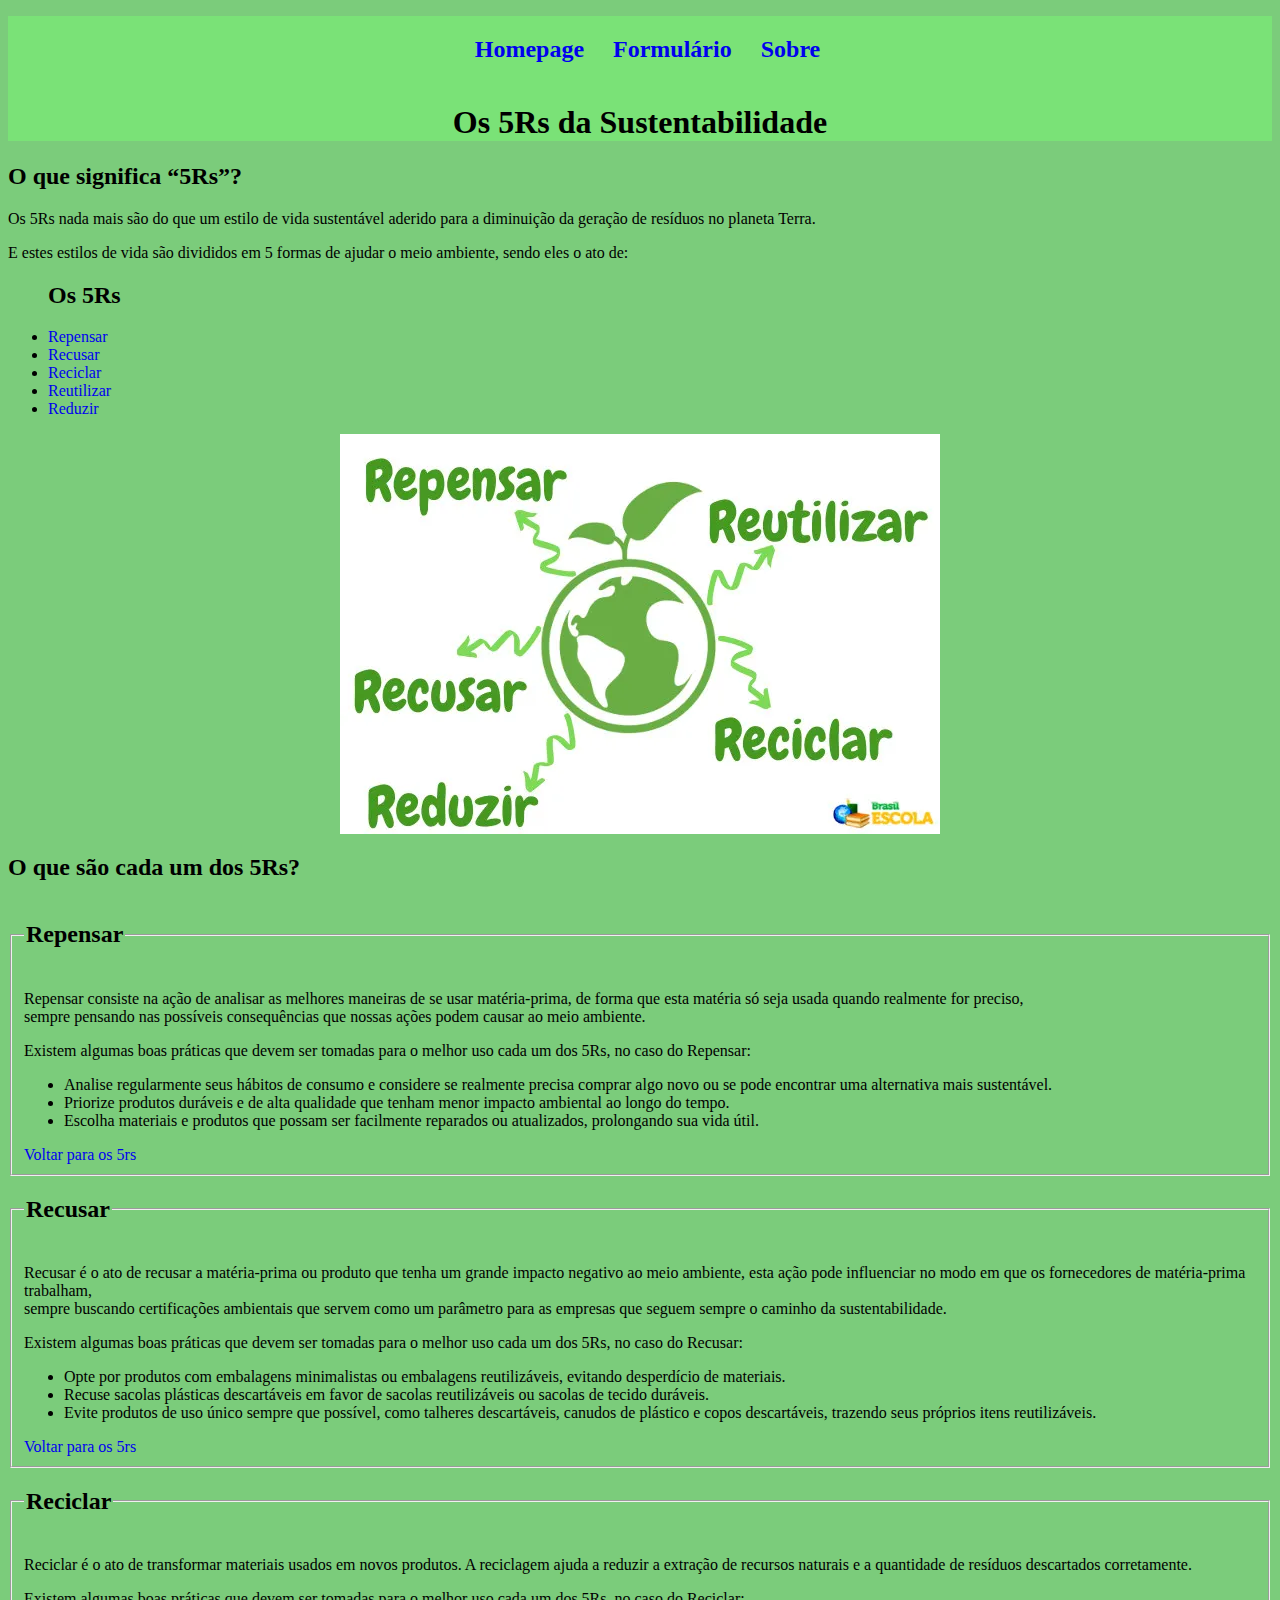
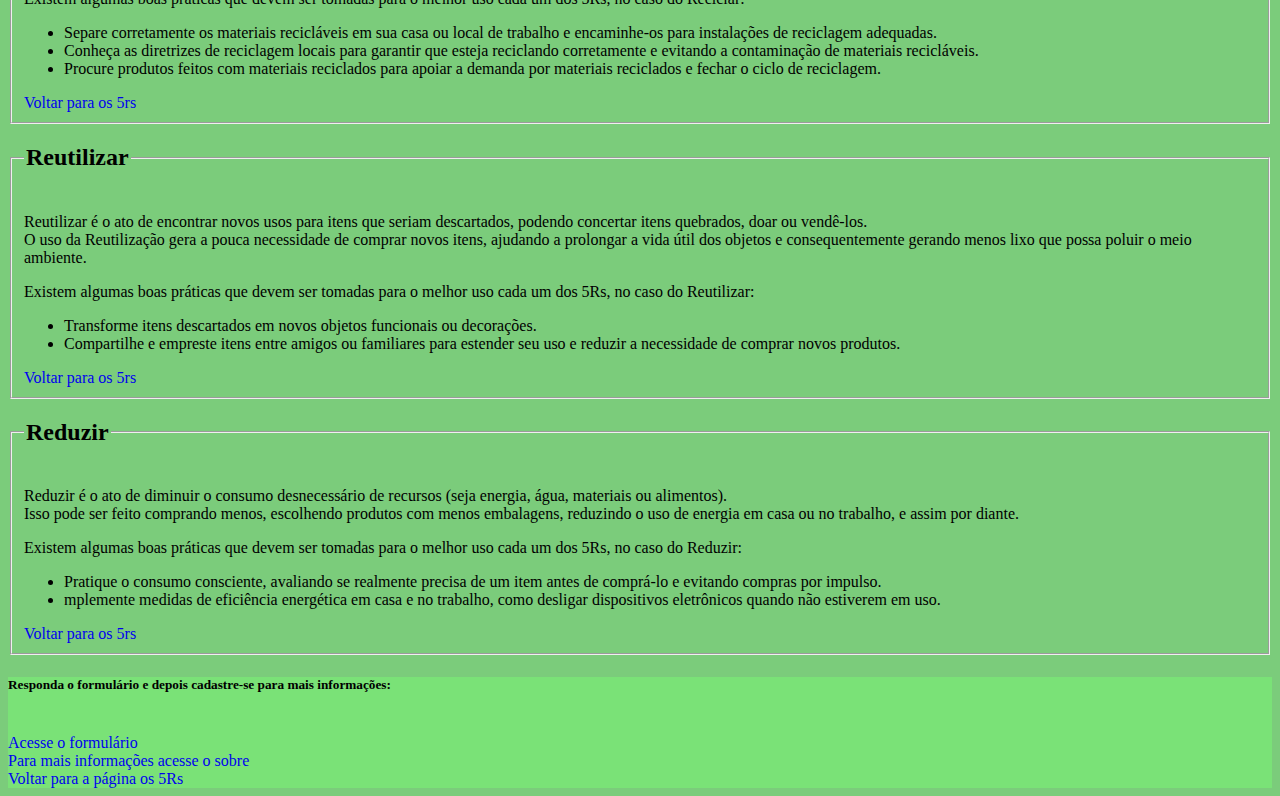
<file: index.html>
<!DOCTYPE html>
<html lang="pt-br">
<head>
    <meta charset="UTF-8">
    <meta name="viewport" content="width=device-width, initial-scale=1.0">
    <title>5Rs</title>
    <link rel="stylesheet" href="index.css">
</head>
<body class="bodyindex">

    <nav class="nav">

        <ul>
            <li><a href="index.html"><h2>Homepage</h2></a></li>
            <li><a href="formquestions.html"><h2>Formulário</h2></a></li>
            <li><a href="sobre.html"><h2>Sobre</h2></a></li>
        </ul>

        <h1>Os 5Rs da Sustentabilidade</h1>

    </nav>

    <main class="fivers">
            <h2>O que significa “5Rs”?</h2>
            <p>Os 5Rs nada mais são do que um estilo de vida sustentável aderido para a diminuição da geração de resíduos no planeta Terra.</p>
            <p>E estes estilos de vida são divididos em 5 formas de ajudar o meio ambiente, sendo eles o ato de:</p>

            <ul>
                <h2 id="5rs">Os 5Rs</h2>
                <li><a href="#Repensar">Repensar</a></li>
                <li><a href="#Recusar">Recusar</a></li>
                <li><a href="#Reciclar">Reciclar</a></li>
                <li><a href="#Reutilizar">Reutilizar</a></li>
                <li><a href="#Reduzir">Reduzir</a></li>
            </ul>

            <div class= "img5rs">
                <img src="imagens5rs/5rs.png" alt="imagem representativa dos 5rs">
            </div>    

            <h2>O que são cada um dos 5Rs?</h2>

            <fieldset><legend><h2 id="Repensar">Repensar</h2></legend>
                <div class="div1">

                        <p>Repensar consiste na ação de analisar as melhores maneiras de se usar matéria-prima, de forma que esta matéria só seja usada quando realmente for preciso,<br> sempre pensando nas possíveis consequências que nossas ações podem causar ao meio ambiente.</p>
                        <p>Existem algumas boas práticas que devem ser tomadas para o melhor uso cada um dos 5Rs, no caso do Repensar:</p>

                        <ul>
                            <li>Analise regularmente seus hábitos de consumo e considere se realmente precisa comprar algo novo ou se pode encontrar uma alternativa mais sustentável.</li>
                            <li>Priorize produtos duráveis e de alta qualidade que tenham menor impacto ambiental ao longo do tempo.</li>
                            <li>Escolha materiais e produtos que possam ser facilmente reparados ou atualizados, prolongando sua vida útil.</li>
                        </ul>

                        <a href="#5rs">Voltar para os 5rs</a>

                </div>
            </fieldset>

            <fieldset><legend><h2 id="Recusar">Recusar</h2></legend>
                <div class="div2">

                        <p>Recusar é o ato de recusar a matéria-prima ou produto que tenha um grande impacto negativo ao meio ambiente, esta ação pode influenciar no modo em que os fornecedores de matéria-prima trabalham, <br>sempre buscando certificações ambientais que servem como um parâmetro para as empresas que seguem sempre o caminho da sustentabilidade.</p>
                        <p>Existem algumas boas práticas que devem ser tomadas para o melhor uso cada um dos 5Rs, no caso do Recusar:</p>

                        <ul>
                            <li>Opte por produtos com embalagens minimalistas ou embalagens reutilizáveis, evitando desperdício de materiais.</li>
                            <li>Recuse sacolas plásticas descartáveis em favor de sacolas reutilizáveis ou sacolas de tecido duráveis.</li>
                            <li>Evite produtos de uso único sempre que possível, como talheres descartáveis, canudos de plástico e copos descartáveis, trazendo seus próprios itens reutilizáveis.</li>
                        </ul>

                        <a href="#5rs">Voltar para os 5rs</a>

                </div>
            </fieldset>

            <fieldset><legend><h2 id="Reciclar">Reciclar</h2></legend>
                <div class="div3">

                        <p>Reciclar é o ato de transformar materiais usados em novos produtos. A reciclagem ajuda a reduzir a extração de recursos naturais e a quantidade de resíduos descartados corretamente.</p>
                        <p>Existem algumas boas práticas que devem ser tomadas para o melhor uso cada um dos 5Rs, no caso do Reciclar:</p>

                        <ul>
                            <li>Separe corretamente os materiais recicláveis em sua casa ou local de trabalho e encaminhe-os para instalações de reciclagem adequadas.</li>
                            <li>Conheça as diretrizes de reciclagem locais para garantir que esteja reciclando corretamente e evitando a contaminação de materiais recicláveis.</li>
                            <li>Procure produtos feitos com materiais reciclados para apoiar a demanda por materiais reciclados e fechar o ciclo de reciclagem.</li>
                        </ul>

                        <a href="#5rs">Voltar para os 5rs</a>
                </div>
            </fieldset>

            <fieldset><legend><h2 id="Reutilizar">Reutilizar</h2></legend>
                <div class="div4">

                        <p>Reutilizar é o ato de encontrar novos usos para itens que seriam descartados, podendo concertar itens quebrados, doar ou vendê-los. <br> O uso da Reutilização gera a pouca necessidade de comprar novos itens, ajudando a prolongar a vida útil dos objetos e consequentemente gerando menos lixo que possa poluir o meio ambiente.</p>
                        <p>Existem algumas boas práticas que devem ser tomadas para o melhor uso cada um dos 5Rs, no caso do Reutilizar:</p>

                        <ul>
                            <li>Transforme itens descartados em novos objetos funcionais ou decorações.</li>
                            <li>Compartilhe e empreste itens entre amigos ou familiares para estender seu uso e reduzir a necessidade de comprar novos produtos.</li>
                        </ul>

                        <a href="#5rs">Voltar para os 5rs</a>
                </div>
            </fieldset>
            
            <fieldset><legend><h2 id="Reduzir">Reduzir</h2></legend>
                <div class="div5">

                        <p>Reduzir é o ato de diminuir o consumo desnecessário de recursos (seja energia, água, materiais ou alimentos). <br>Isso pode ser feito comprando menos, escolhendo produtos com menos embalagens, reduzindo o uso de energia em casa ou no trabalho, e assim por diante.</p>
                        <p>Existem algumas boas práticas que devem ser tomadas para o melhor uso cada um dos 5Rs, no caso do Reduzir:</p>

                        <ul>
                            <li>Pratique o consumo consciente, avaliando se realmente precisa de um item antes de comprá-lo e evitando compras por impulso.</li>
                            <li>mplemente medidas de eficiência energética em casa e no trabalho, como desligar dispositivos eletrônicos quando não estiverem em uso.</li>
                        </ul>

                        <a href="#5rs">Voltar para os 5rs</a>
                </div>
            </fieldset>

    </main>

    <footer class="rodape">
        <h5>Responda o formulário e depois cadastre-se para mais informações:</h5><br>
        <a href="formquestions.html">Acesse o formulário</a><br>
        <a href="sobre.html">Para mais informações acesse o sobre</a><br>
        <a href="index.html">Voltar para a página os 5Rs</a>
    </footer>
</body>
</html>
</file>
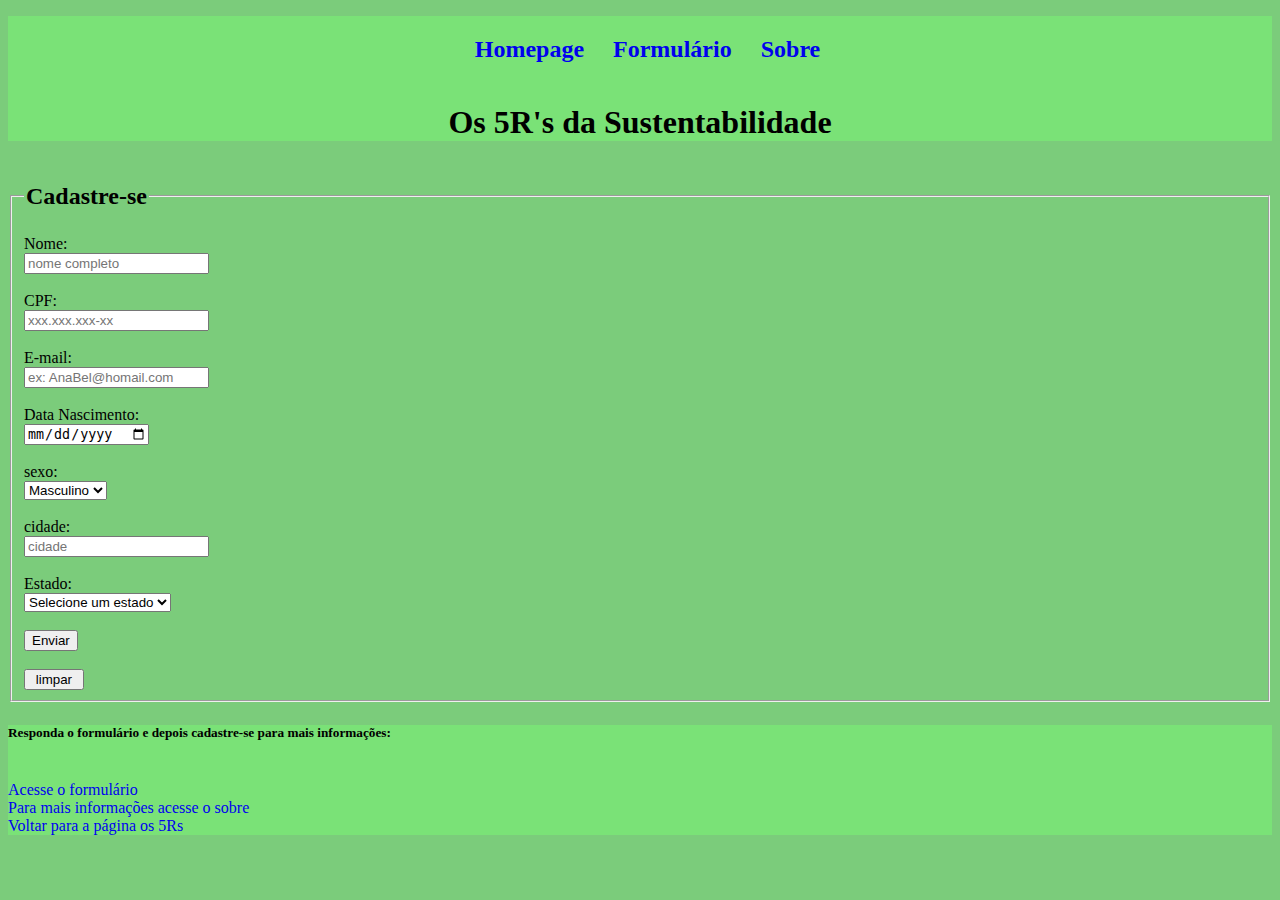
<file: Cadastro5rs.html>
<!DOCTYPE html>
<html lang="pt-br">
<head>
    <meta charset="UTF-8">
    <meta name="viewport" content="width=device-width, initial-scale=1.0">
    <link rel="stylesheet" href="index.css">
    <title>Cadastro 5Rs</title>
</head>
<body class="bodycadastro">

    <nav class="nav">
        <ul>
            <li><a href="index.html"><h2>Homepage</h2></a></li>
            <li><a href="formquestions.html"><h2>Formulário</h2></a></li>
            <li><a href="sobre.html"><h2>Sobre</h2></a></li>
        </ul>
        <h1>Os 5R's da Sustentabilidade</h1>
    </nav>

    <form action="" method="post">


        <fieldset><legend><h2>Cadastre-se</h2></legend>
 
            <label for="nome">Nome:</label><br>
            <input type="text" id="Nome" name="Nome" placeholder="nome completo"><br><br>
    
            <label for="CPF">CPF:</label><br>
            <input type="number" id="cpf" name="cpf" placeholder="xxx.xxx.xxx-xx"><br><br>
           
            <label for="email">E-mail:</label><br>
            <input type="email" id="email" name="email" placeholder="ex: AnaBel@homail.com"><br><br>
       
            <label for="Nascimento">Data Nascimento:</label><br>
            <input type="date" id="Nascimento"><br><br>
 
            <label for="sexo">sexo:</label><br>
            <select id="sexo" name="sexo">
                <option value="Masculino">Masculino</option>
                <option value="Feminino">Feminino</option>
                <option value="Outro">Outro</option>
               
            </select><br><br>

            <label for="nome">cidade:</label><br>
            <input type="text" id="Nomecidade" name="Nomecidade" placeholder="cidade"><br><br>

            <label for="estado">Estado:</label><br>
                <select id="estado" name="estado">
                    <option value="">Selecione um estado</option>
                    <!-- Opções de estados -->
                    <option value="AC">Acre</option>
                    <option value="AL">Alagoas</option>
                    <option value="AP">Amapá</option>
                    <option value="AM">Amazonas</option>
                    <option value="BA">Bahia</option>
                    <option value="CE">Ceará</option>
                    <option value="DF">Distrito Federal</option>
                    <option value="ES">Espírito Santo</option>
                    <option value="GO">Goiás</option>
                    <option value="MA">Maranhão</option>
                    <option value="MT">Mato Grosso</option>
                    <option value="MS">Mato Grosso do Sul</option>
                    <option value="MG">Minas Gerais</option>
                    <option value="PA">Pará</option>
                    <option value="PB">Paraíba</option>
                    <option value="PR">Paraná</option>
                    <option value="PE">Pernambuco</option>
                    <option value="PI">Piauí</option>
                    <option value="RJ">Rio de Janeiro</option>
                    <option value="RN">Rio Grande do Norte</option>
                    <option value="RS">Rio Grande do Sul</option>
                    <option value="RO">Rondônia</option>
                    <option value="RR">Roraima</option>
                    <option value="SC">Santa Catarina</option>
                    <option value="SP">São Paulo</option>
                    <option value="SE">Sergipe</option>
                    <option value="TO">Tocantins</option>
                </select><br><br>
 
            <input type="submit" value="Enviar"><br><br>
            <input type="reset" value=" limpar ">
   
        </fieldset>
    </form>

    <footer class="rodape">
        <h5>Responda o formulário e depois cadastre-se para mais informações:</h5><br>
        <a href="formquestions.html">Acesse o formulário</a><br>
        <a href="sobre.html">Para mais informações acesse o sobre</a><br>
        <a href="index.html">Voltar para a página os 5Rs</a>
    </footer>
</body>
</html>
</file>
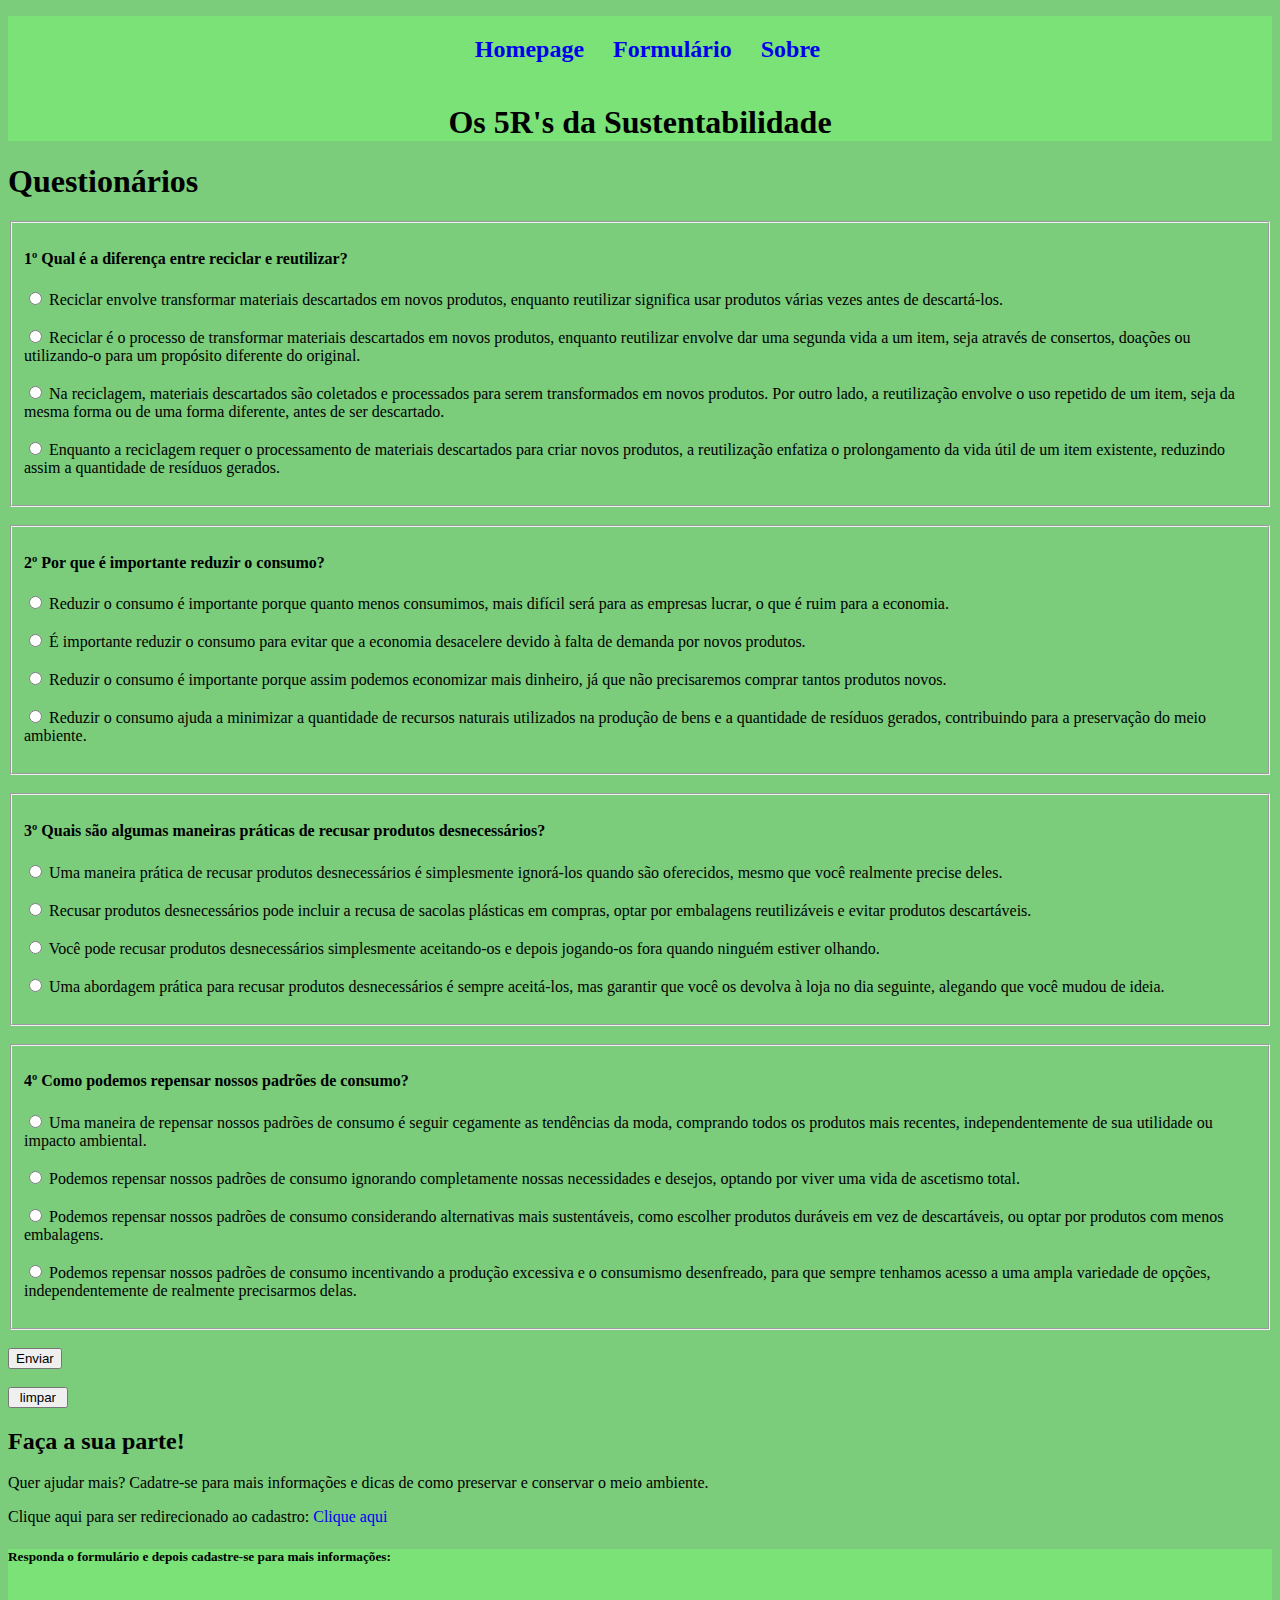
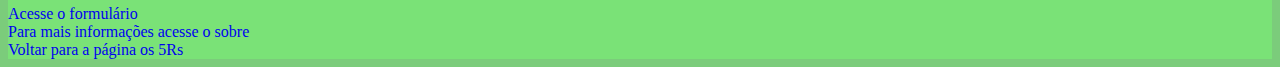
<file: formquestions.html>
<!DOCTYPE html>
<html lang="pt-br">
<head>
    <meta charset="UTF-8">
    <meta name="viewport" content="width=device-width, initial-scale=1.0">
    <link rel="stylesheet" href="index.css">
    <title>Perguntas</title>
</head>
<body class="bodyform">

    <nav class="nav">
        
        <ul>
            <li><a href="index.html"><h2>Homepage</h2></a></li>
            <li><a href="formquestions.html"><h2>Formulário</h2></a></li>
            <li><a href="sobre.html"><h2>Sobre</h2></a></li>
        </ul>

        <h1>Os 5R's da Sustentabilidade</h1>

    </nav>

    <form action="" method="post">
        
        <h1> Questionários</h1>

        <fieldset>
    
            <h4>1º Qual é a diferença entre reciclar e reutilizar?</h4>
    
                <input type="radio" id="opcao" name="opcao1" value="opcao1"> <!-- essa é a resposta  -->
                <label for="opcao1">Reciclar envolve transformar materiais descartados em novos produtos, enquanto reutilizar significa usar produtos várias vezes antes de descartá-los.</label><br><br>
            
                <input type="radio" id="opcao" name="opcao1" value="opcao2">
                <label for="opcao2">Reciclar é o processo de transformar materiais descartados em novos produtos, enquanto reutilizar envolve dar uma segunda vida a um item, seja através de consertos, doações ou utilizando-o para um propósito diferente do original.</label><br><br>
        
                <input type="radio" id="opcao" name="opcao1" value="opcao3">
                <label for="opcao3">Na reciclagem, materiais descartados são coletados e processados para serem transformados em novos produtos. Por outro lado, a reutilização envolve o uso repetido de um item, seja da mesma forma ou de uma forma diferente, antes de ser descartado.</label><br><br>
        
                <input type="radio" id="opcao" name="opcao1" value="opcao4">
                <label for="opcao3"> Enquanto a reciclagem requer o processamento de materiais descartados para criar novos produtos, a
                reutilização enfatiza o prolongamento da vida útil de um item existente, reduzindo assim a quantidade de resíduos gerados. </label><br><br>
    
        </fieldset><br>
    
        <fieldset>
    
            <h4>2º Por que é importante reduzir o consumo?</h4>
    
                <input type="radio" id="opcao" name="opcao2" value="opcao1">
                <label for="opcao1"> Reduzir o consumo é importante porque quanto menos consumimos, mais difícil será para as empresas lucrar, o que é ruim para a economia. </label><br><br>
            
                <input type="radio" id="opcao" name="opcao2" value="opcao2">
                <label for="opcao2">  É importante reduzir o consumo para evitar que a economia desacelere devido à falta de demanda por novos produtos.</label><br><br>
        
                <input type="radio" id="opcao" name="opcao2" value="opcao3">
                <label for="opcao3">Reduzir o consumo é importante porque assim podemos economizar mais dinheiro, já que não precisaremos comprar tantos produtos novos.</label><br><br>
        
                <input type="radio" id="opcao" name="opcao2" value="opcao4"> <!-- essa é a resposta  -->
                <label for="opcao3"> Reduzir o consumo ajuda a minimizar a quantidade de recursos naturais utilizados na produção de bens e a quantidade de resíduos gerados, contribuindo para a preservação do meio ambiente.</label><br><br>
    
        </fieldset><br>
    
        <fieldset>
    
            <h4>3º Quais são algumas maneiras práticas de recusar produtos desnecessários?</h4>
    
                <input type="radio" id="opcao" name="opcao3" value="opcao1">
                <label for="opcao1">Uma maneira prática de recusar produtos desnecessários é simplesmente ignorá-los quando são oferecidos, mesmo que você realmente precise deles.</label><br><br>
            
                <input type="radio" id="opcao" name="opcao3" value="opcao2"><!-- essa é a resposta  -->
                <label for="opcao2">Recusar produtos desnecessários pode incluir a recusa de sacolas plásticas em compras, optar por embalagens reutilizáveis e evitar produtos descartáveis.</label><br><br>
        
                <input type="radio" id="opcao" name="opcao3" value="opcao3">
                <label for="opcao3">Você pode recusar produtos desnecessários simplesmente aceitando-os e depois jogando-os fora quando ninguém estiver olhando.</label><br><br>
        
                <input type="radio" id="opcao" name="opcao3" value="opcao4">
                <label for="opcao3">Uma abordagem prática para recusar produtos desnecessários é sempre aceitá-los, mas garantir que você os devolva à loja no dia seguinte, alegando que você mudou de ideia.</label><br><br>
    
    
        </fieldset><br>
    
        <fieldset>
    
            <h4>4º Como podemos repensar nossos padrões de consumo?</h4>
    
                    <input type="radio" id="opcao" name="opcao4" value="opcao1">
                    <label for="opcao1">Uma maneira de repensar nossos padrões de consumo é seguir cegamente as tendências da moda, comprando todos os produtos mais recentes, independentemente de sua utilidade ou impacto ambiental.</label><br><br>
                
                    <input type="radio" id="opcao" name="opcao4" value="opcao2">
                    <label for="opcao2">Podemos repensar nossos padrões de consumo ignorando completamente nossas necessidades e desejos, optando por viver uma vida de ascetismo total.</label><br><br>
        
                    <input type="radio" id="opcao" name="opcao4" value="opcao3"><!-- essa é a resposta  -->
                    <label for="opcao3">Podemos repensar nossos padrões de consumo considerando alternativas mais sustentáveis, como escolher produtos duráveis em vez de descartáveis, ou optar por produtos com menos embalagens.</label><br><br>
        
                    <input type="radio" id="opcao" name="opcao4" value="opcao4">
                    <label for="opcao3">Podemos repensar nossos padrões de consumo incentivando a produção excessiva e o consumismo desenfreado, para que sempre tenhamos acesso a uma ampla variedade de opções, independentemente de realmente precisarmos delas.</label><br><br>
    
        </fieldset><br>

        <input type="submit" value="Enviar"><br><br>
        <input type="reset" value=" limpar ">

    </form>

    <div>
        <h2>Faça a sua parte!</h2>
            <p>Quer ajudar mais? Cadatre-se para mais informações e dicas de como preservar e conservar o meio ambiente.</p>
            <p>Clique aqui para ser redirecionado ao cadastro: <a href="Cadastro5rs.html">Clique aqui</a></p>
    </div>
 
    <footer class="rodape">
        <h5>Responda o formulário e depois cadastre-se para mais informações:</h5><br>
        <a href="formquestions.html">Acesse o formulário</a><br>
        <a href="sobre.html">Para mais informações acesse o sobre</a><br>
        <a href="index.html">Voltar para a página os 5Rs</a>
    </footer>
</body>
</html>
</file>
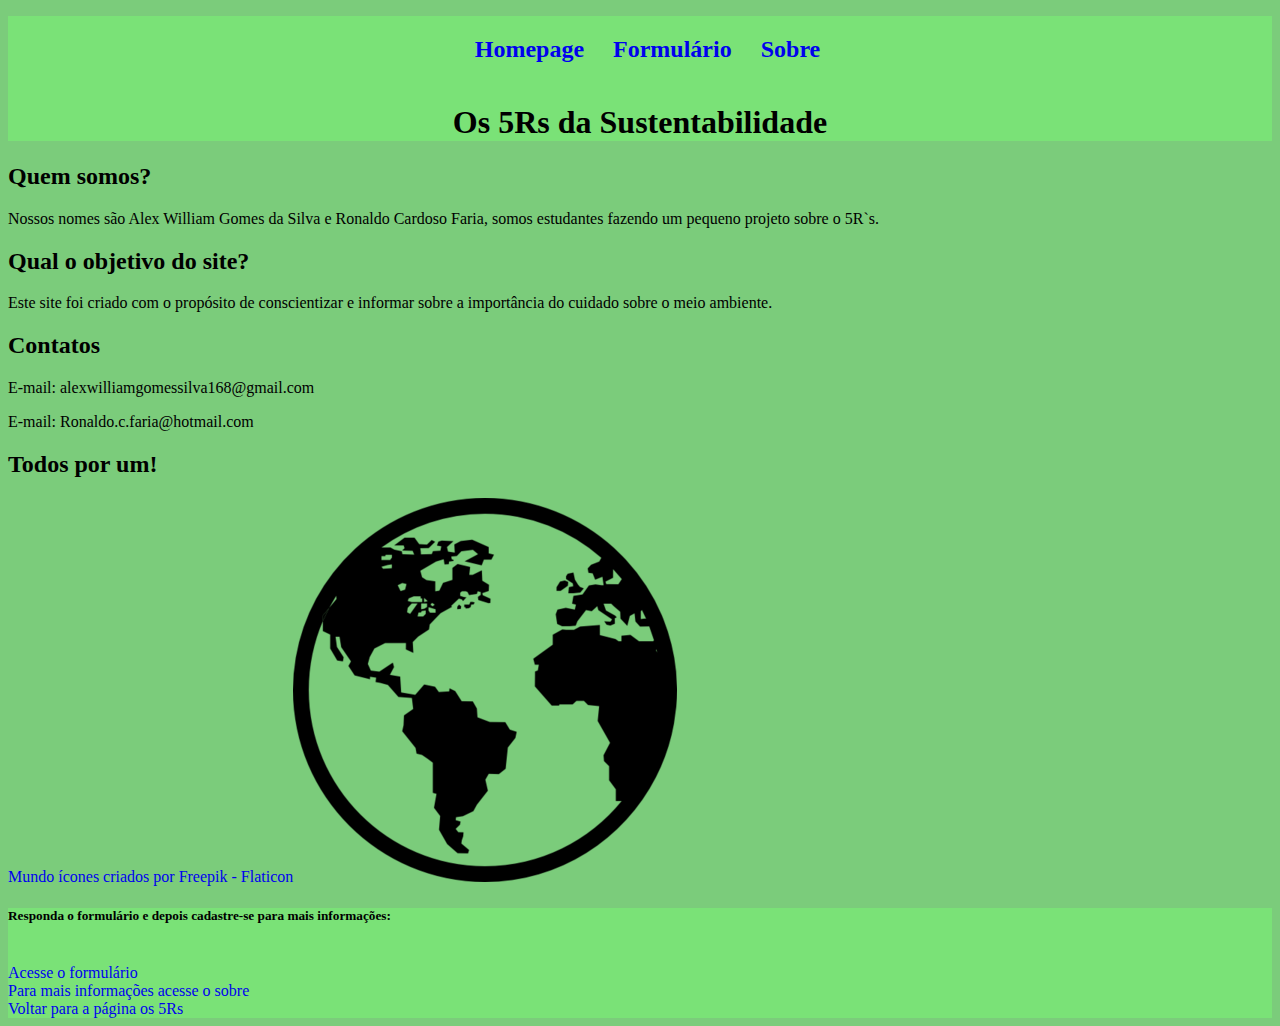
<file: sobre.html>
<!DOCTYPE html>
<html lang="pt-br">
<head>
    <meta charset="UTF-8">
    <meta name="viewport" content="width=device-width, initial-scale=1.0">
    <link rel="stylesheet" href="index.css">
    <title>sobre</title>
</head>
<body class="bodysobre">
    <nav class="nav">
        <ul>
            <li><a href="index.html"><h2>Homepage</h2></a></li>
            <li><a href="formquestions.html"><h2>Formulário</h2></a></li>
            <li><a href="sobre.html"><h2>Sobre</h2></a></li>
        </ul>
        <h1>Os 5Rs da Sustentabilidade</h1>

    </nav>

    <main>
        <h2>Quem somos?</h2>
            <p>Nossos nomes são Alex William Gomes da Silva e Ronaldo Cardoso Faria, somos estudantes fazendo um pequeno projeto sobre o 5R`s.</p>

        <h2>Qual o objetivo do site?</h2>
            <p>Este site foi criado com o propósito de conscientizar e informar sobre a importância do cuidado sobre o meio ambiente.</p>

        <h2>Contatos</h2>
            <p>E-mail: alexwilliamgomessilva168@gmail.com</p>
            <p>E-mail: Ronaldo.c.faria@hotmail.com</p>

        <h2>Todos por um!</h2>
        <a href="https://www.flaticon.com/br/icones-gratis/mundo" title="mundo ícones" target="_blank">Mundo ícones criados por Freepik - Flaticon</a><img src="imagens5rs/terra1.png" alt="icone de imagem do planeta terra">
    </main>

    <footer class="rodape">
        <h5>Responda o formulário e depois cadastre-se para mais informações:</h5><br>
        <a href="formquestions.html">Acesse o formulário</a><br>
        <a href="sobre.html">Para mais informações acesse o sobre</a><br>
        <a href="index.html">Voltar para a página os 5Rs</a>
    </footer>
</body>
</html>
</file>
<file: index.css>
.bodyindex{
    background-color: rgb(123, 204, 123);
}

.bodyform{
    background-color: rgb(123, 204, 123);
}

.nav{
    text-align: center;
    background-color: rgb(122, 226, 119);
}

a:link{
    text-decoration: none;
}

.nav ul li{
    margin-right: 25px;
    display: block;
    display: inline-block
}

.bodycadastro{
    background-color: rgb(123, 204, 123);
}

.bodysobre{
    background-color: rgb(123, 204, 123);
}

.img5rs{
   display: flex;
   justify-content: center;
}

.rodape{
    color: black;
    background-color: rgb(122, 226, 119);
}
</file>
